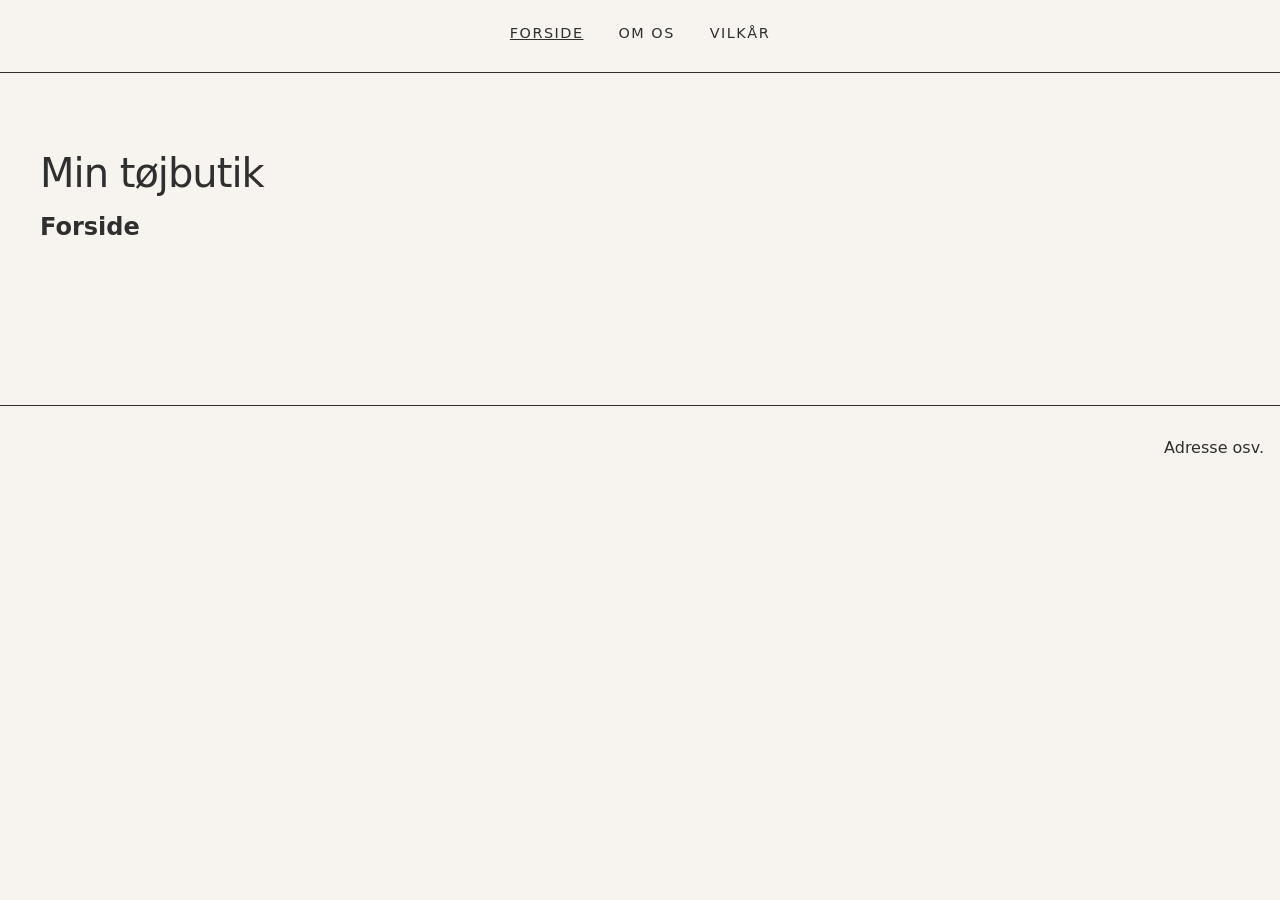
<file: index.html>
<!doctype html>
<html lang="da">
  <head>
    <meta charset="UTF-8" />
    <meta name="viewport" content="width=device-width, initial-scale=1.0" />
    <link rel="stylesheet" href="style.css" />
    <title>Forside</title>
  </head>

  <body>
    <header>
      <nav>
        <a href="" class="aktiv">Forside</a>
        <a href="about.html">Om os</a>
        <a href="terms.html">Vilkår</a>
      </nav>
    </header>
    <main>
      <h1>Min tøjbutik</h1>
      <h2>Forside</h2>
      <section id="catListeContainer"></section>
    </main>
    <footer>
      <p>Adresse osv.</p>
    </footer>
    <script src="index.js"></script>
  </body>
</html>
</file>
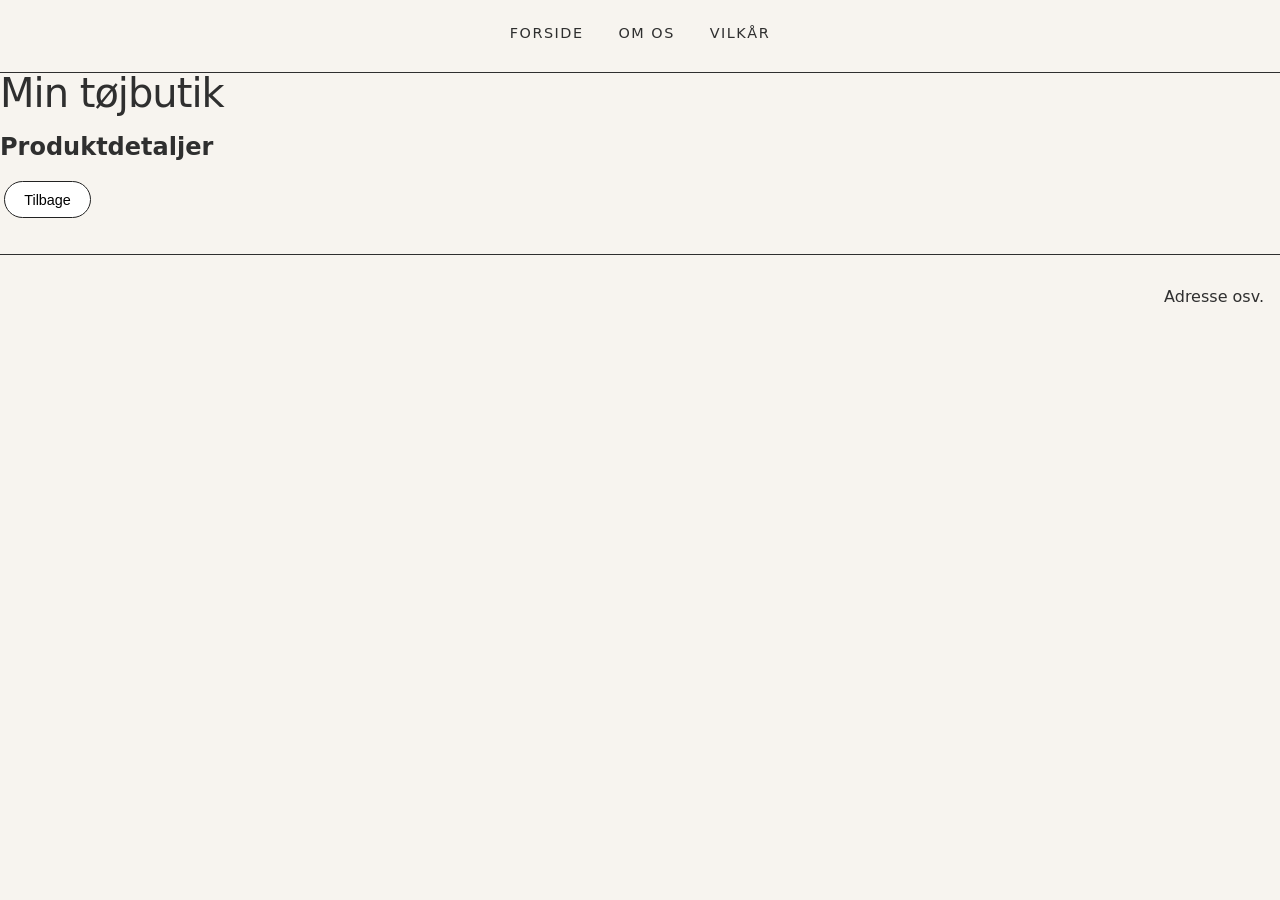
<file: productdetails.html>
<!doctype html>
<html lang="da">
  <head>
    <meta charset="UTF-8" />
    <meta name="viewport" content="width=device-width, initial-scale=1.0" />
    <link rel="stylesheet" href="style.css" />
    <title>Detaljer</title>
  </head>

  <body>
    <header>
      <nav>
        <a href="index.html">Forside</a>
        <a href="about.html">Om os</a>
        <a href="terms.html">Vilkår</a>
      </nav>
    </header>
    <h1>Min tøjbutik</h1>
    <h2>Produktdetaljer</h2>
    <button id="backbutton">Tilbage</button>
    <section id="product"></section>
    <footer>
      <p>Adresse osv.</p>
    </footer>
    <script src="productdetails.js"></script>
  </body>
</html>
</file>
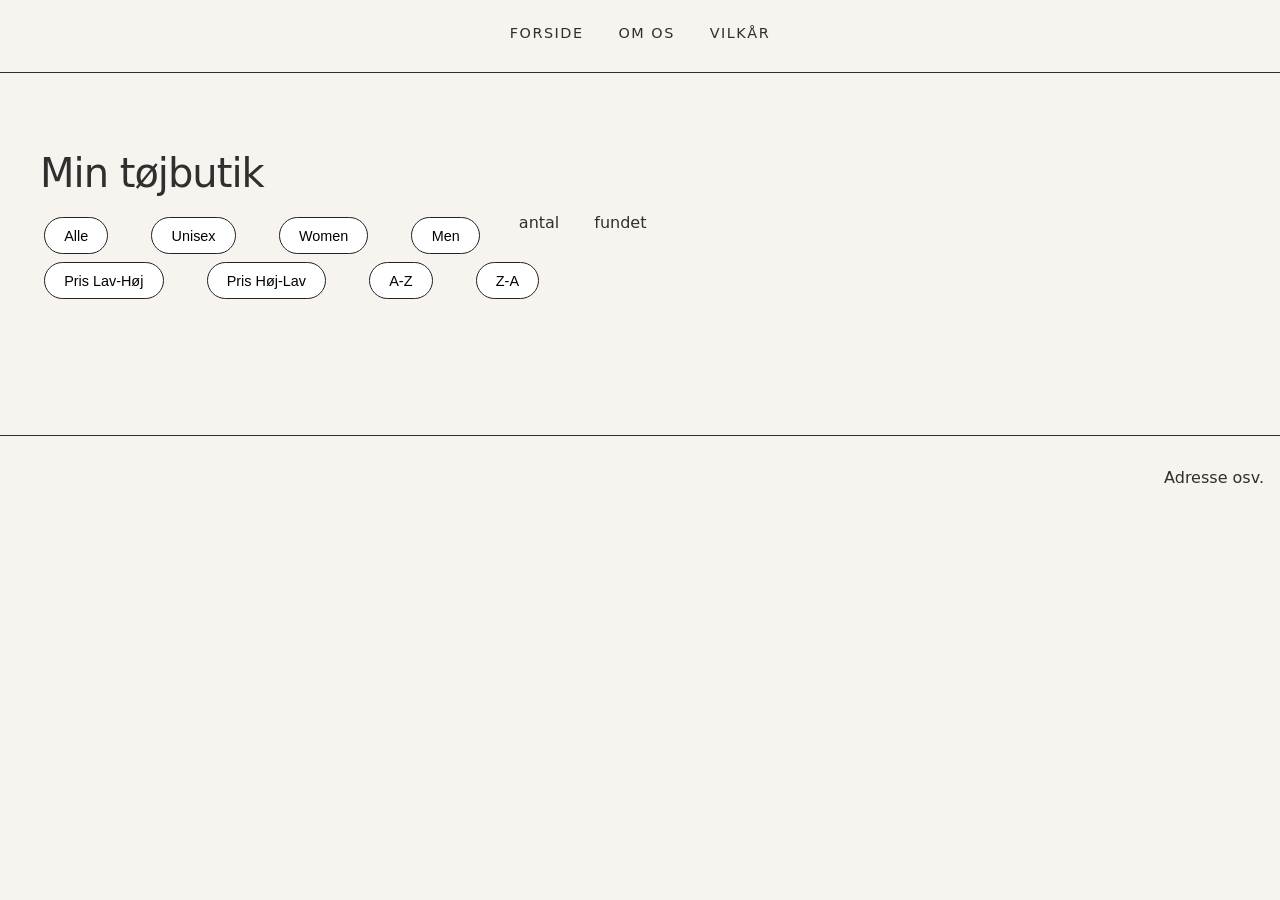
<file: productlist.html>
<!doctype html>
<html lang="da">
  <head>
    <meta charset="UTF-8" />
    <meta name="viewport" content="width=device-width, initial-scale=1.0" />
    <link rel="stylesheet" href="style.css" />
    <title>Produkter</title>
  </head>
  <body>
    <header>
      <nav>
        <a href="index.html">Forside</a>
        <a href="about.html">Om os</a>
        <a href="terms.html">Vilkår</a>
      </nav>
    </header>
    <main>
      <h1>Min tøjbutik</h1>
      <h2>Produktliste</h2>
      <nav id="filter">
        <button>Alle</button>
        <button>Unisex</button>
        <button>Women</button>
        <button>Men</button>
        <span>antal</span> fundet
      </nav>
      <nav id="sortering">
        <button>Pris Lav-Høj</button>
        <button>Pris Høj-Lav</button>
        <button>A-Z</button>
        <button>Z-A</button>
      </nav>
      <section id="produktliste"></section>
    </main>
    <footer>
      <p>Adresse osv.</p>
    </footer>
    <script src="productlist.js"></script>
  </body>
</html>
</file>
<file: style.css>
html {
  font-family:
    system-ui,
    -apple-system,
    BlinkMacSystemFont,
    "Segoe UI",
    Roboto,
    Oxygen,
    Ubuntu,
    Cantarell,
    "Open Sans",
    "Helvetica Neue",
    sans-serif;
}

h1 {
  font-size: clamp(3rem, 7vw, 6rem);
  font-weight: 500;
  letter-spacing: -1px;
  margin: 0;
  line-height: 1;
}
:root {
  color-scheme: light dark;
}

body {
  color: #2f2f2f;
  background-color: #f7f4ef;
  margin: 0;
}
nav {
  display: flex;
  gap: 35px;
}
nav a {
  font-size: 0.9rem;
  text-transform: uppercase;
  letter-spacing: 1.5px;
  position: relative;
  padding-bottom: 6px;
}
nav a::after {
  content: "";
  position: absolute;

  left: 0;
  bottom: 0;

  width: 0;
  height: 1px;

  background-color: #222;
  transition: width 0.3s ease;
}

header {
  max-width: 1200px;
  margin: 0 auto;
  padding: 25px 40px;

  display: flex;
  justify-content: center;
  align-items: center;

  border-bottom: 1px solid #d8d5d0;
}
footer {
  padding: 1rem;
  text-align: right;

  a {
    margin-left: 1rem;
  }
}

header {
  border-bottom: solid 1px;
}

footer {
  margin-top: 2rem;
  border-top: solid 1px;
}

main {
  max-width: 1200px;
  margin: auto;
  padding: 80px 40px 100px;
}

a {
  text-decoration: none;
  color: inherit;
}

img {
  max-width: 100%;
}

.aktiv {
  text-decoration: underline;
}

#catListeContainer {
  display: grid;
  grid-template-columns: repeat(3, 1fr);
  gap: 1.5rem;
  margin-top: 2rem;
  border-radius: 15px;

  a {
    padding: 2rem;
    background-color: rgb(195, 186, 238);
    text-decoration: none;
    color: inherit;
    text-align: center;
    font-size: 1.1rem;
    font-weight: 600;
    transition: 0.3s;
  }
}
#catListeContainer a:hover {
  transform: translateY(-6px);
  background-color: #aaa0d6;
  box-shadow: 0 10px 25px rgba(0, 0, 0, 0.12);
}

#produktliste {
  display: grid;
  grid-template-columns: repeat(auto-fit, minmax(250px, 1fr));
  gap: 1rem;

  a:hover {
    translate: 0 -0.3rem;
    transition: 0.2s;
  }

  article {
    position: relative;
  }

  .udsolgt {
    filter: grayscale(1);
    opacity: 0.5;
    pointer-events: none;
  }

  .tilbudslabel {
    position: absolute;
    top: 1rem;
    right: 1rem;
    padding: 1rem;
    background-color: yellow;
    color: black;
    rotate: -10deg;
  }

  h2,
  h3,
  p {
    padding: 0;
    margin: 0;
  }

  a,
  article,
  div {
    display: grid;
    grid-template-rows: subgrid;
    grid-row: span 5;
    background-color: light-dark(#d2c1a8, #838080);

    span {
      background-color: yellow;
      color: #223a2c;
    }

    div {
      padding: 1rem;
    }
  }
}

.details {
  display: flex;
  gap: 1rem;
}

/* ---------- PRODUKTLISTE ---------- */

#produktListe {
  display: grid;
  grid-template-columns: repeat(3, 1fr);
  gap: 2rem;
  margin-top: 2rem;
}
#produktListe article {
  background-color: white;
  border-radius: 12px;
  overflow: hidden;
  position: relative;
  transition: 0.3s ease;
}

#produktListe article:hover {
  transform: translateY(-5px);
  box-shadow: 0 10px 25px rgba(0, 0, 0, 0.12);
}

#produktListe img {
  width: 100%;
  aspect-ratio: 3 / 4;
  object-fit: cover;
  display: block;
}

#produktListe h2 {
  font-size: 1.2rem;
  margin: 1rem 1rem 0.5rem;
}

#produktListe p {
  margin: 0.5rem 1rem;
}

#produktListe article > *:last-child {
  margin-bottom: 1.5rem;
}

button {
  background-color: white;
  border: 1px solid #222;
  border-radius: 50px;
  padding: 0.6rem 1.2rem;
  margin: 0.25rem;
  font-size: 0.9rem;
  cursor: pointer;
  transition: 0.2s;
}

button:hover {
  background-color: #222;
  color: white;
}

h1 {
  font-size: 2.5rem;
  margin-bottom: 0.5rem;
}

h2 {
  margin-bottom: 1rem;
}
</file>
